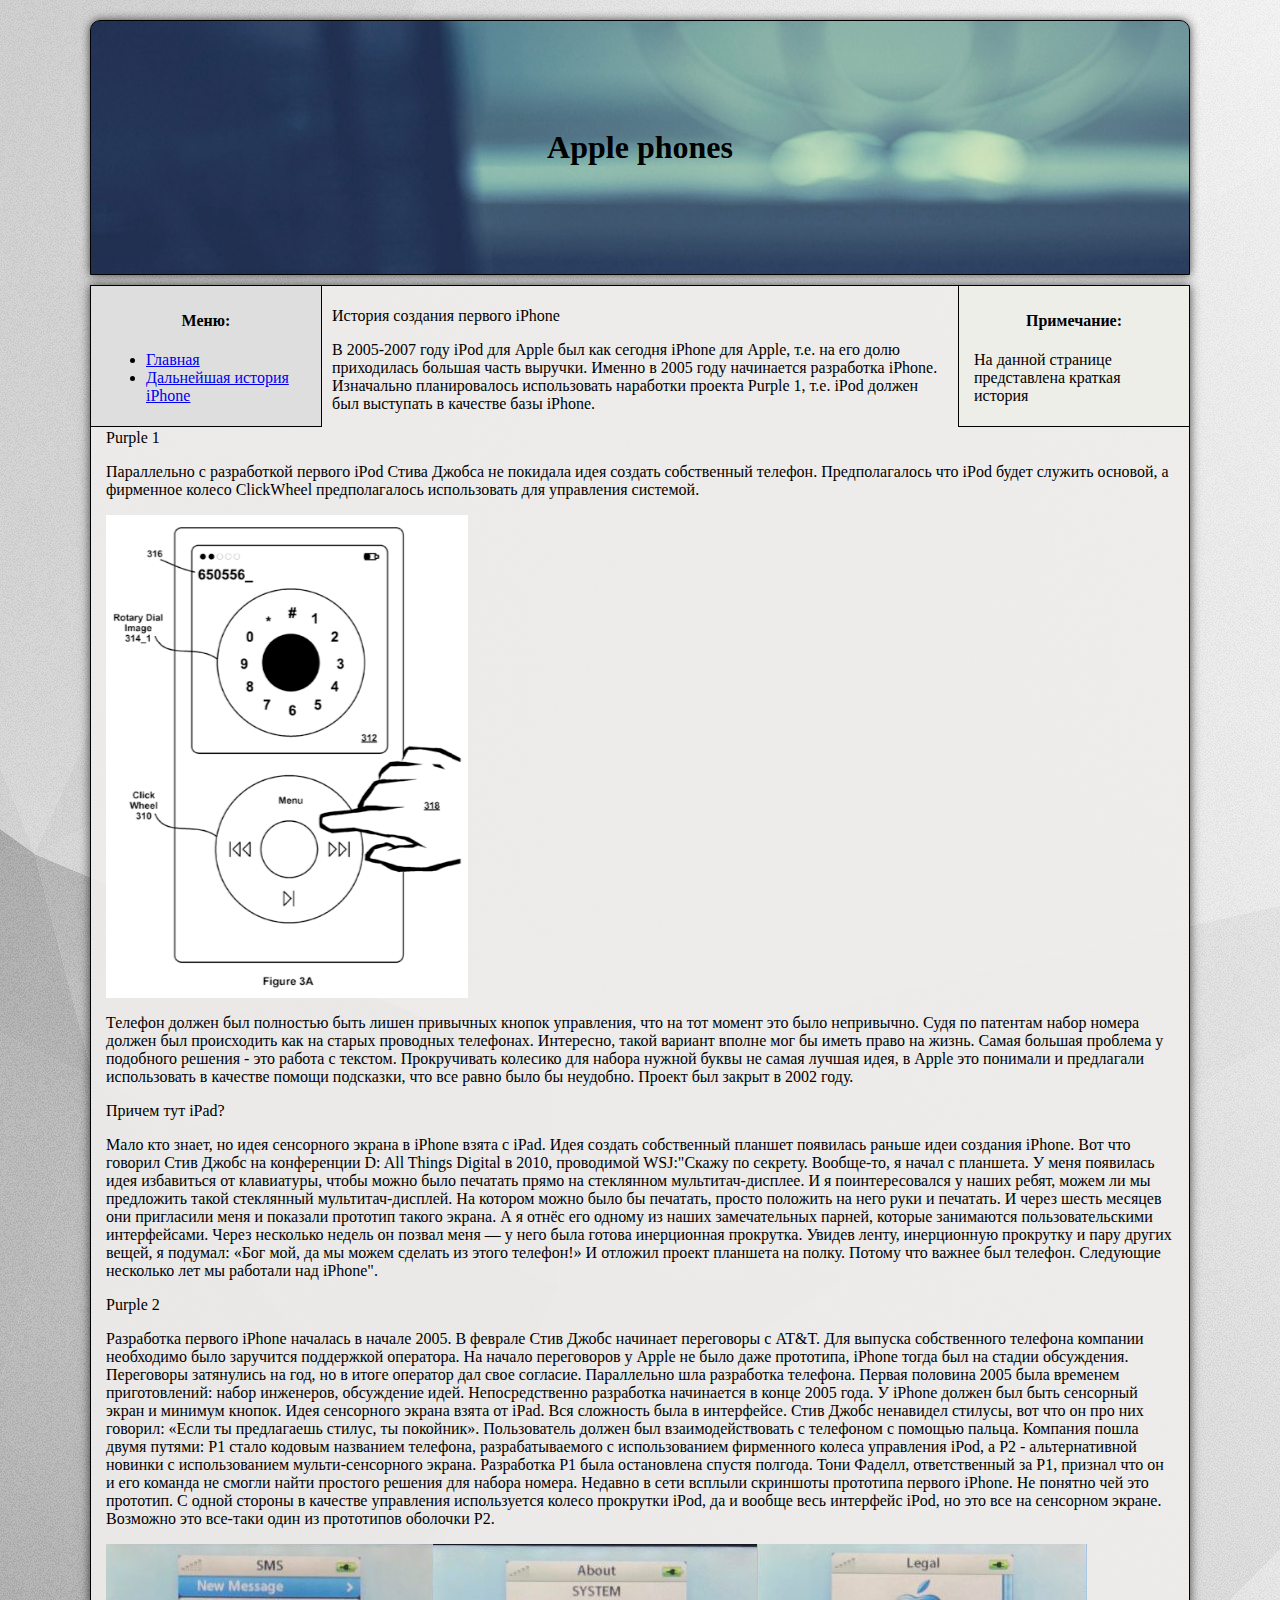
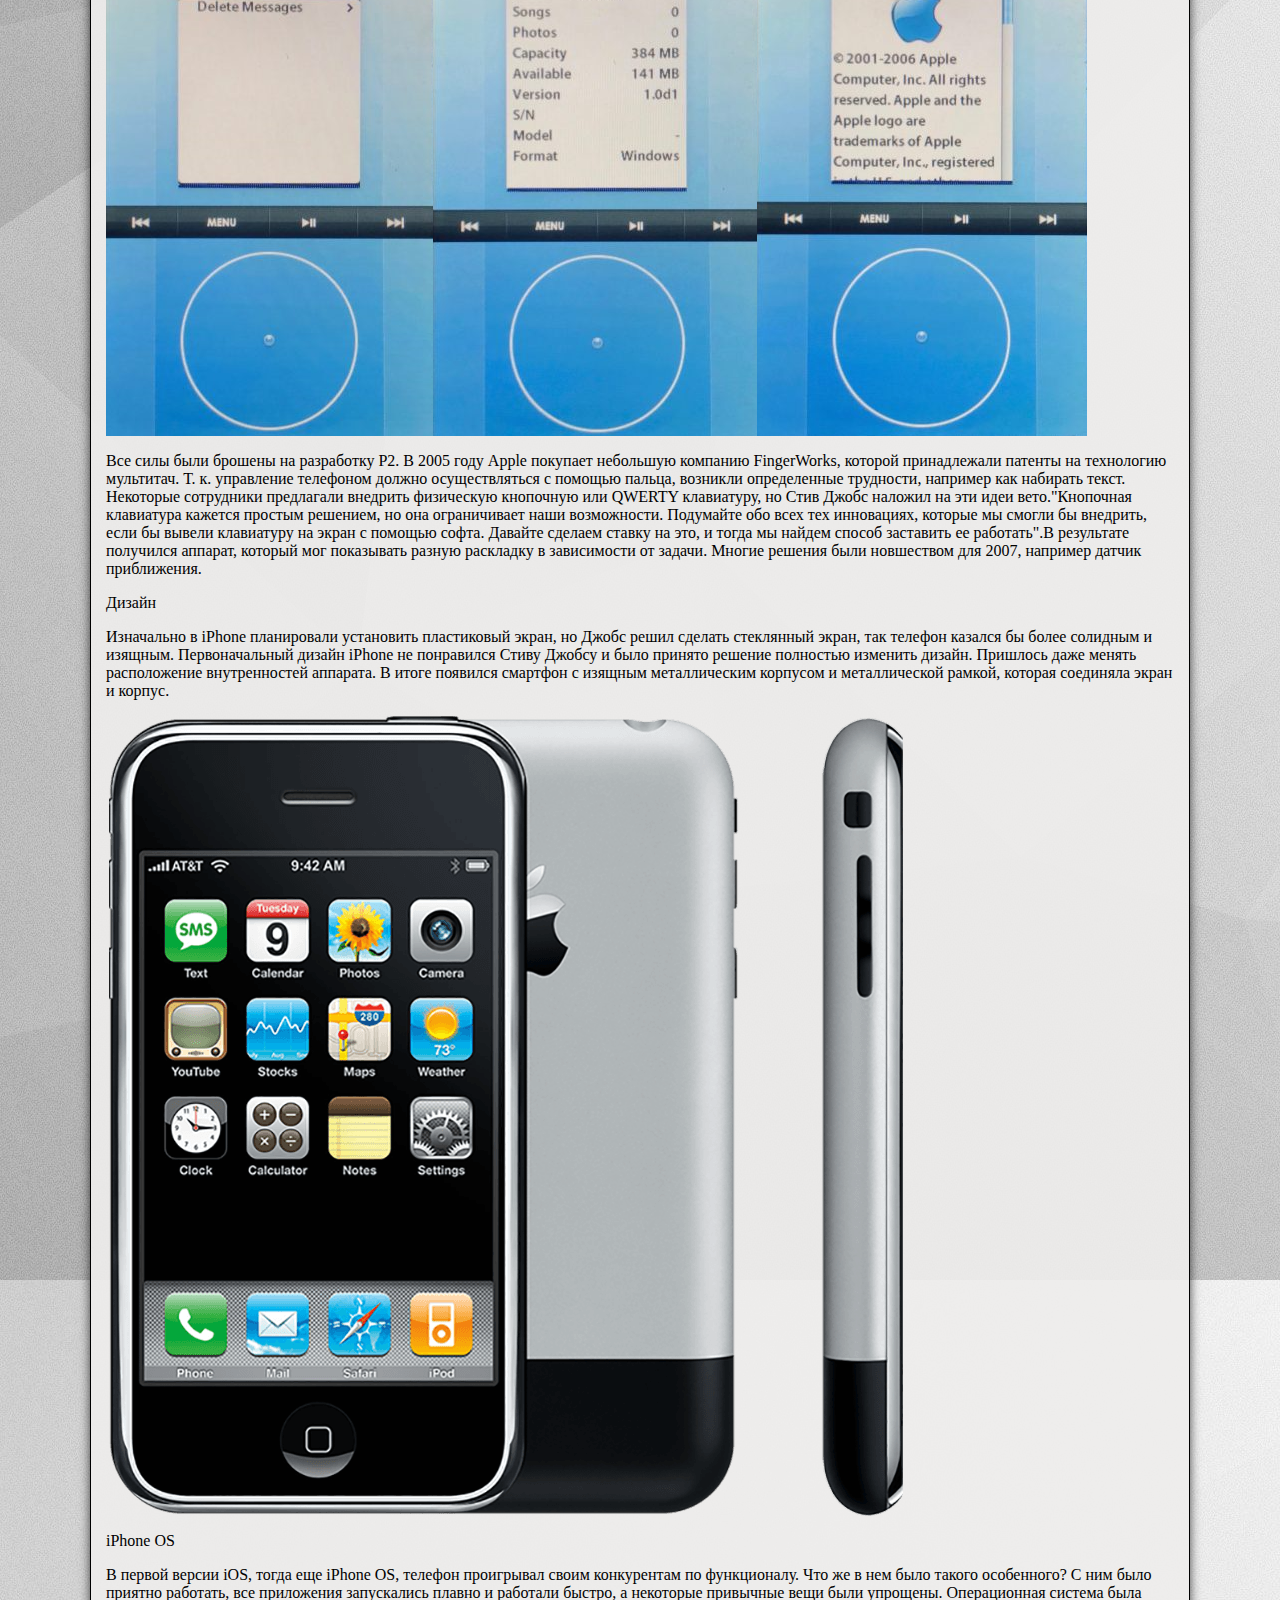
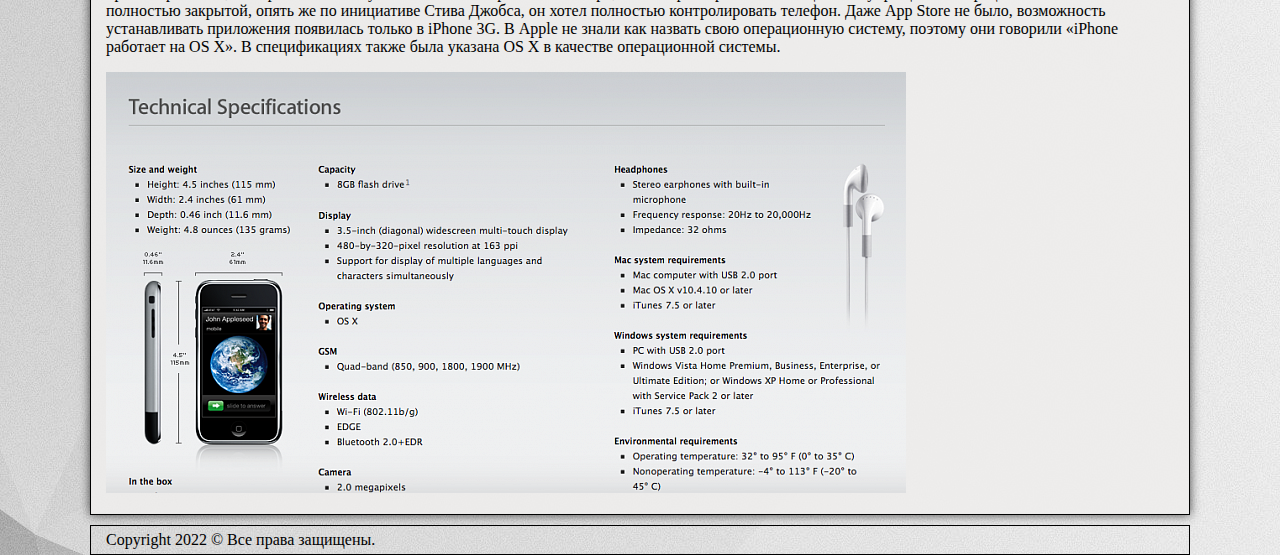
<file: index.html>
<DOCTYPE html>
<html lang="ru">
<head>
    <meta charset="Utf-8">
    <title>Блочная вёрстка</title>
    <link rel="stylesheet" href="main.css">
<head>
<body>
<div class="header"> 
    <h1>Apple phones</h1>
</div>  
<div class="sidebar">
    <h4>Меню:</h4>
    <ul>  
        <li><a href="index.html">Главная</a></li>
        <li><a href="bloc1.html">Дальнейшая история iPhone</a></li>
    </ul>
</div>
<div class="sidebar1">
    <h4>Примечание:</h4>
    <p>На данной странице представлена краткая история</p>
</div>
<div class= "container">
    <p>История создания первого iPhone<p>
    <p>В 2005-2007 году iPod для Apple был как сегодня iPhone для Apple, т.е. на его долю приходилась большая часть выручки. Именно в 2005 году начинается разработка iPhone. Изначально планировалось использовать наработки проекта Purple 1, т.е. iPod должен был выступать в качестве базы iPhone.</p>
    <p>Purple 1</p>
    <p>Параллельно с разработкой первого iPod Стива Джобса не покидала идея создать собственный телефон. Предполагалось что iPod будет служить основой, а фирменное колесо ClickWheel предполагалось использовать для управления системой.</p>
    <p><img src="tel1.png"></p>
    <p>Телефон должен был полностью быть лишен привычных кнопок управления, что на тот момент это было непривычно. Судя по патентам набор номера должен был происходить как на старых проводных телефонах. Интересно, такой вариант вполне мог бы иметь право на жизнь. Самая большая проблема у подобного решения - это работа с текстом. Прокручивать колесико для набора нужной буквы не самая лучшая идея, в Apple это понимали и предлагали использовать в качестве помощи подсказки, что все равно было бы неудобно. Проект был закрыт в 2002 году.
    </p>
    <p>Причем тут iPad?</p>
    <p>Мало кто знает, но идея сенсорного экрана в iPhone взята с iPad. Идея создать собственный планшет появилась раньше идеи создания iPhone. Вот что говорил Стив Джобс на конференции D: All Things Digital в 2010, проводимой WSJ:"Скажу по секрету. Вообще-то, я начал с планшета. У меня появилась идея избавиться от клавиатуры, чтобы можно было печатать прямо на стеклянном мультитач-дисплее. И я поинтересовался у наших ребят, можем ли мы предложить такой стеклянный мультитач-дисплей. На котором можно было бы печатать, просто положить на него руки и печатать. И через шесть месяцев они пригласили меня и показали прототип такого экрана. А я отнёс его одному из наших замечательных парней, которые занимаются пользовательскими интерфейсами. Через несколько недель он позвал меня — у него была готова инерционная прокрутка. Увидев ленту, инерционную прокрутку и пару других вещей, я подумал: «Бог мой, да мы можем сделать из этого телефон!» И отложил проект планшета на полку. Потому что важнее был телефон. Следующие несколько лет мы работали над iPhone".
    </p>
    <p>Purple 2</p>
    <p>Разработка первого iPhone началась в начале 2005. В феврале Стив Джобс начинает переговоры с AT&T. Для выпуска собственного телефона компании необходимо было заручится поддержкой оператора. На начало переговоров у Apple не было даже прототипа, iPhone тогда был на стадии обсуждения. Переговоры затянулись на год, но в итоге оператор дал свое согласие. Параллельно шла разработка телефона. Первая половина 2005 была временем приготовлений: набор инженеров, обсуждение идей. Непосредственно разработка начинается в конце 2005 года. У iPhone должен был быть сенсорный экран и минимум кнопок. Идея сенсорного экрана взята от iPad. Вся сложность была в интерфейсе. Стив Джобс ненавидел стилусы, вот что он про них говорил: «Если ты предлагаешь стилус, ты покойник». Пользователь должен был взаимодействовать с телефоном с помощью пальца. Компания пошла двумя путями: P1 стало кодовым названием телефона, разрабатываемого с использованием фирменного колеса управления iPod, а P2 - альтернативной новинки с использованием мульти-сенсорного экрана. Разработка P1 была остановлена спустя полгода. Тони Фаделл, ответственный за P1, признал что он и его команда не смогли найти простого решения для набора номера. Недавно в сети всплыли скриншоты прототипа первого iPhone. Не понятно чей это прототип. С одной стороны в качестве управления используется колесо прокрутки iPod, да и вообще весь интерфейс iPod, но это все на сенсорном экране. Возможно это все-таки один из прототипов оболочки P2.
    </p>
    <p><img src="tel2.png"></p>
    <p>Все силы были брошены на разработку P2. В 2005 году Apple покупает небольшую компанию FingerWorks, которой принадлежали патенты на технологию мультитач. Т. к. управление телефоном должно осуществляться с помощью пальца, возникли определенные трудности, например как набирать текст. Некоторые сотрудники предлагали внедрить физическую кнопочную или QWERTY клавиатуру, но Стив Джобс наложил на эти идеи вето."Кнопочная клавиатура кажется простым решением, но она ограничивает наши возможности. Подумайте обо всех тех инновациях, которые мы смогли бы внедрить, если бы вывели клавиатуру на экран с помощью софта. Давайте сделаем ставку на это, и тогда мы найдем способ заставить ее работать".В результате получился аппарат, который мог показывать разную раскладку в зависимости от задачи. Многие решения были новшеством для 2007, например датчик приближения.
    </p>
    <p>Дизайн</p>

    <p>Изначально в iPhone планировали установить пластиковый экран, но Джобс решил сделать стеклянный экран, так телефон казался бы более солидным и изящным. Первоначальный дизайн iPhone не понравился Стиву Джобсу и было принято решение полностью изменить дизайн. Пришлось даже менять расположение внутренностей аппарата. В итоге появился смартфон с изящным металлическим корпусом и металлической рамкой, которая соединяла экран и корпус.
    </p>
    <p><img src="tel3.png"></p>

    <p>iPhone OS</p>
    <p>В первой версии iOS, тогда еще iPhone OS, телефон проигрывал своим конкурентам по функционалу. Что же в нем было такого особенного? С ним было приятно работать, все приложения запускались плавно и работали быстро, а некоторые привычные вещи были упрощены. Операционная система была полностью закрытой, опять же по инициативе Стива Джобса, он хотел полностью контролировать телефон. Даже App Store не было, возможность устанавливать приложения появилась только в iPhone 3G. В Apple не знали как назвать свою операционную систему, поэтому они говорили «iPhone работает на OS X».  В спецификациях также была указана OS X в качестве операционной системы.
    </p>
    <p><img src="tel4.png"></p> 
    </div>

<div class= "fotter">Copyright 2022 &copy; Все права защищены.
</div>
<body>
</html>
</file>
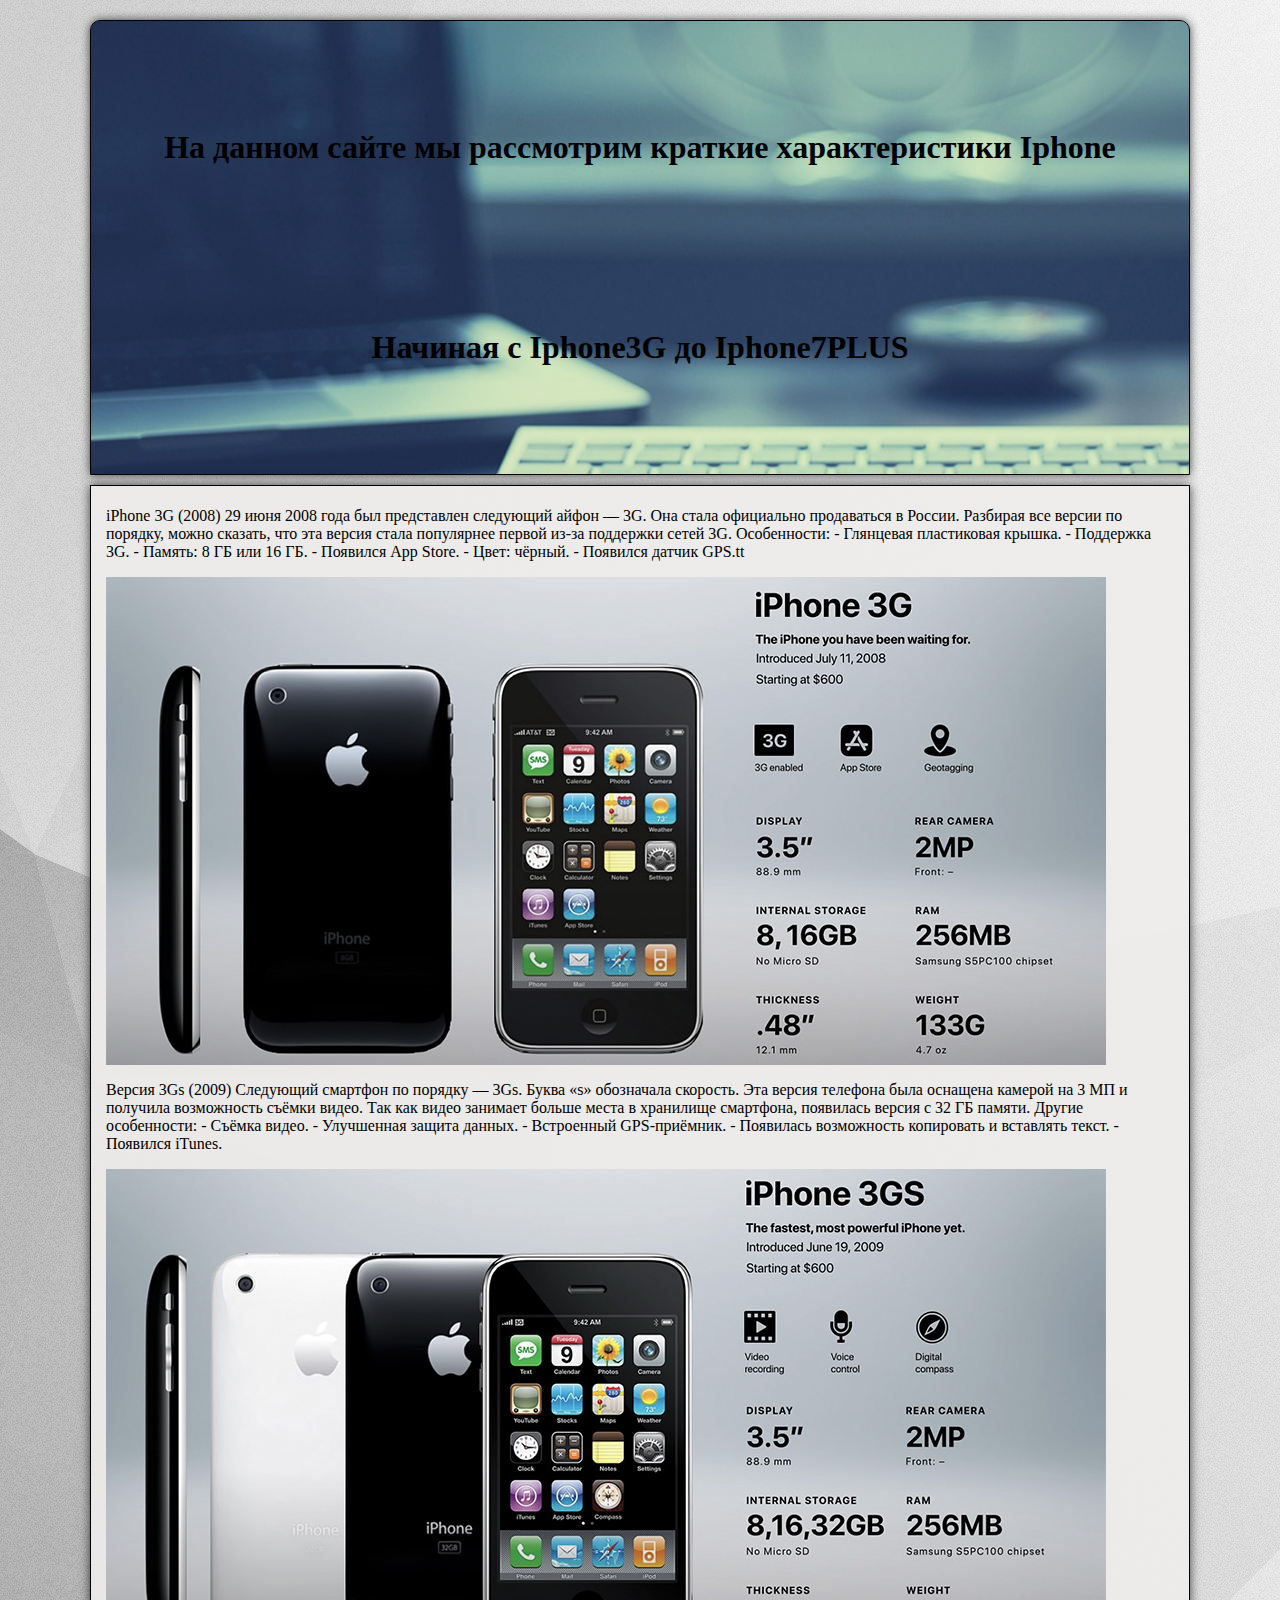
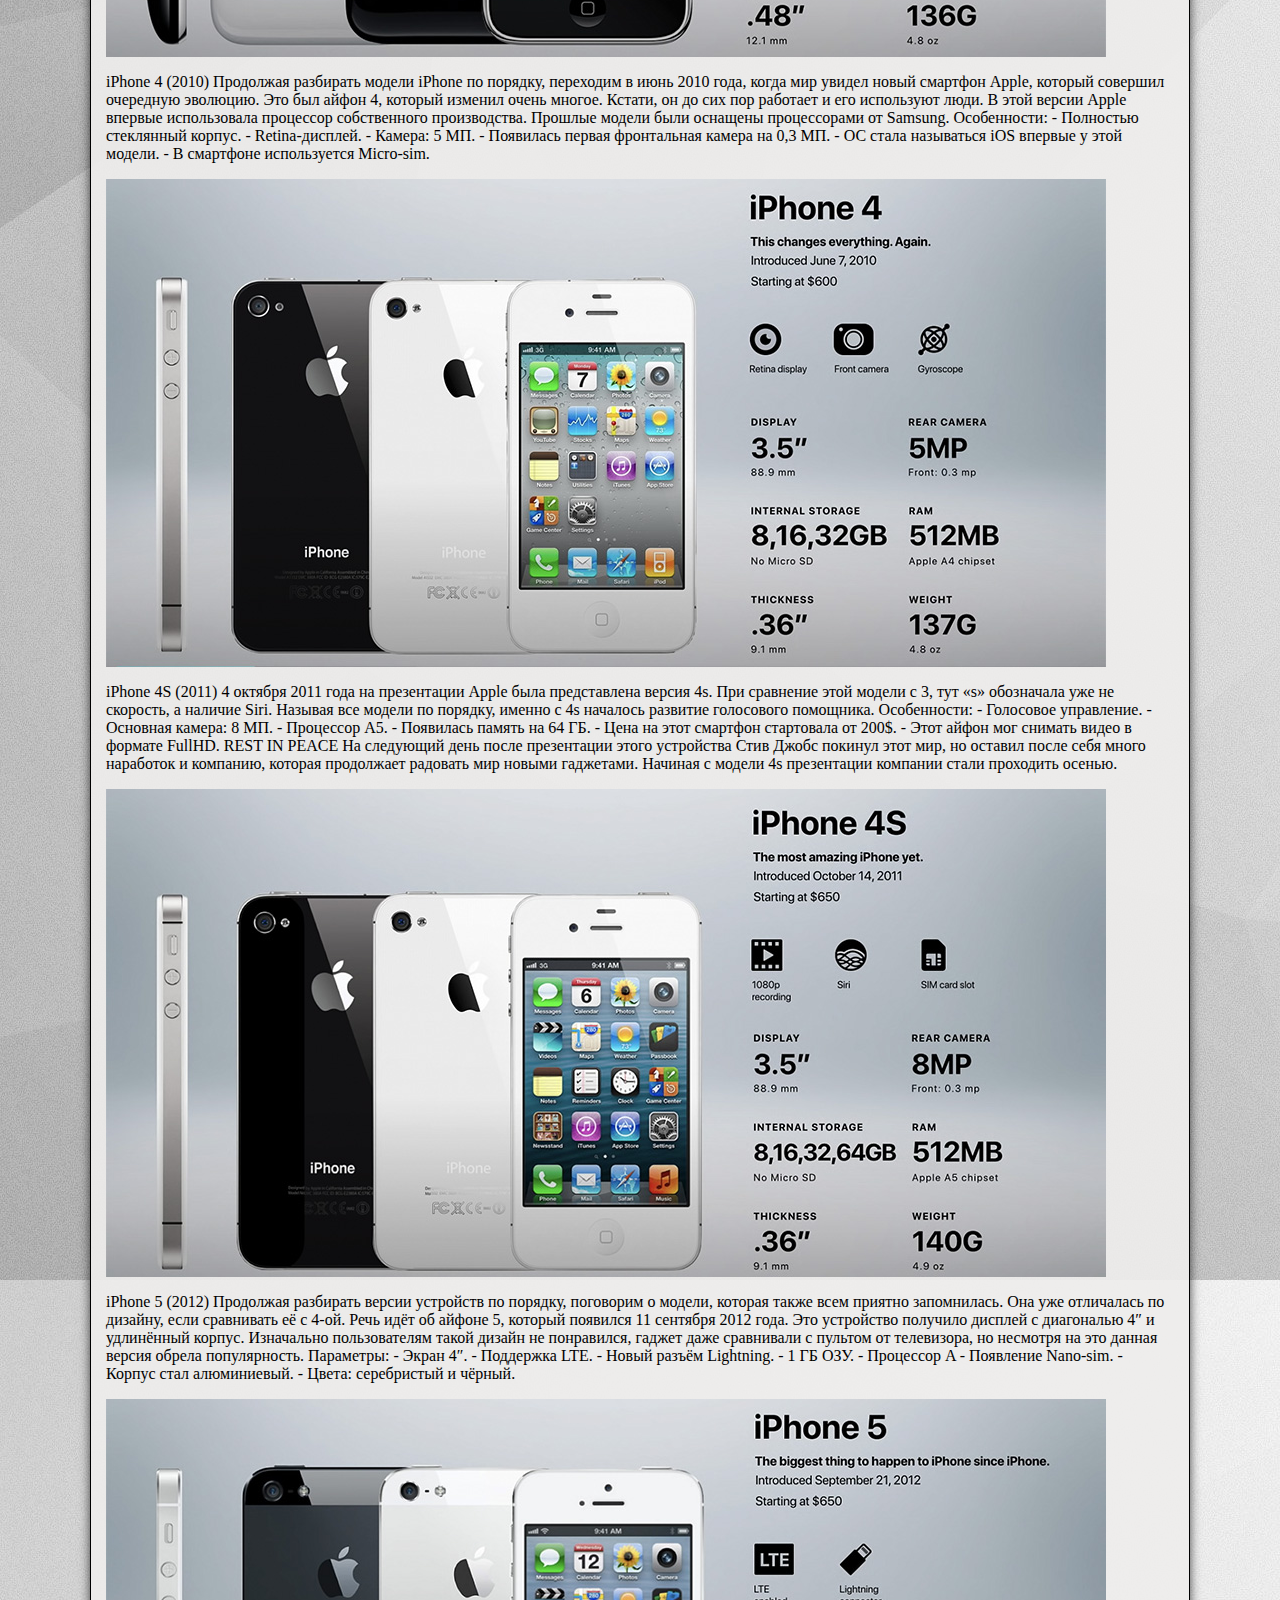
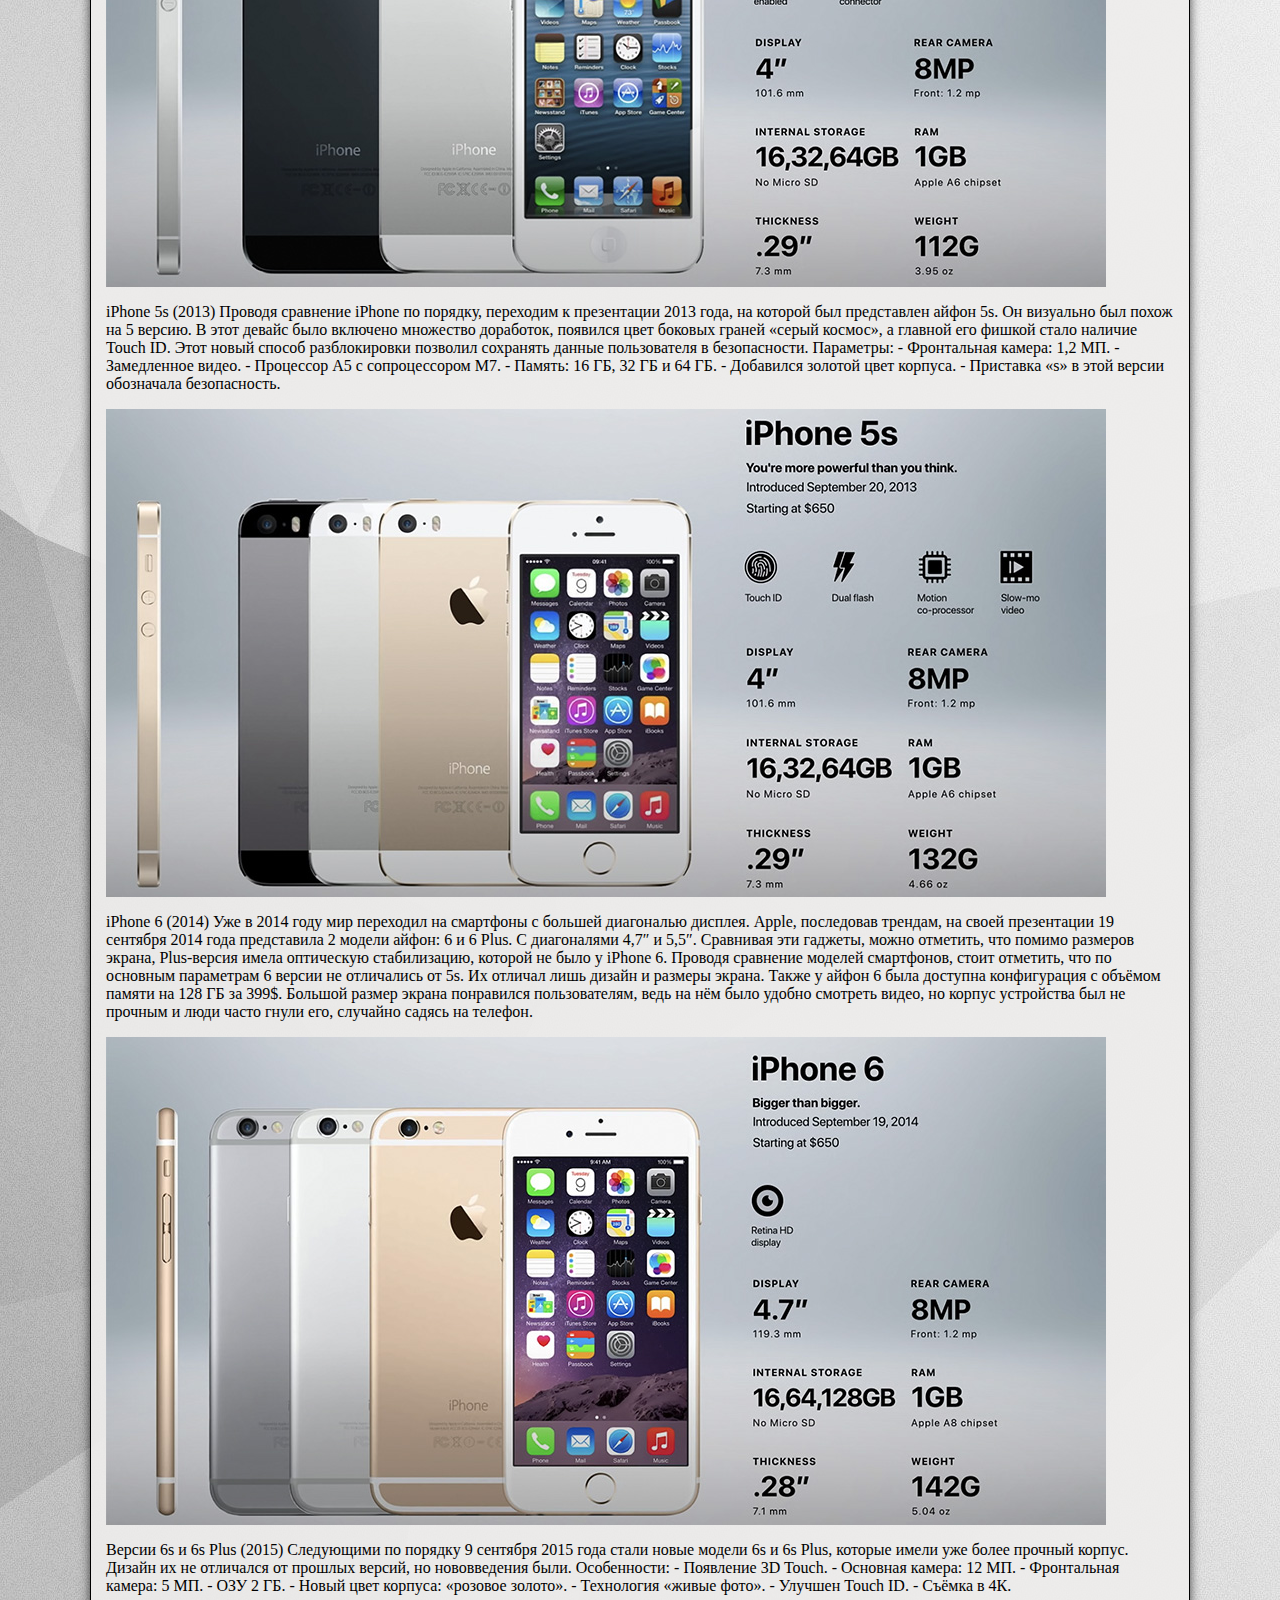
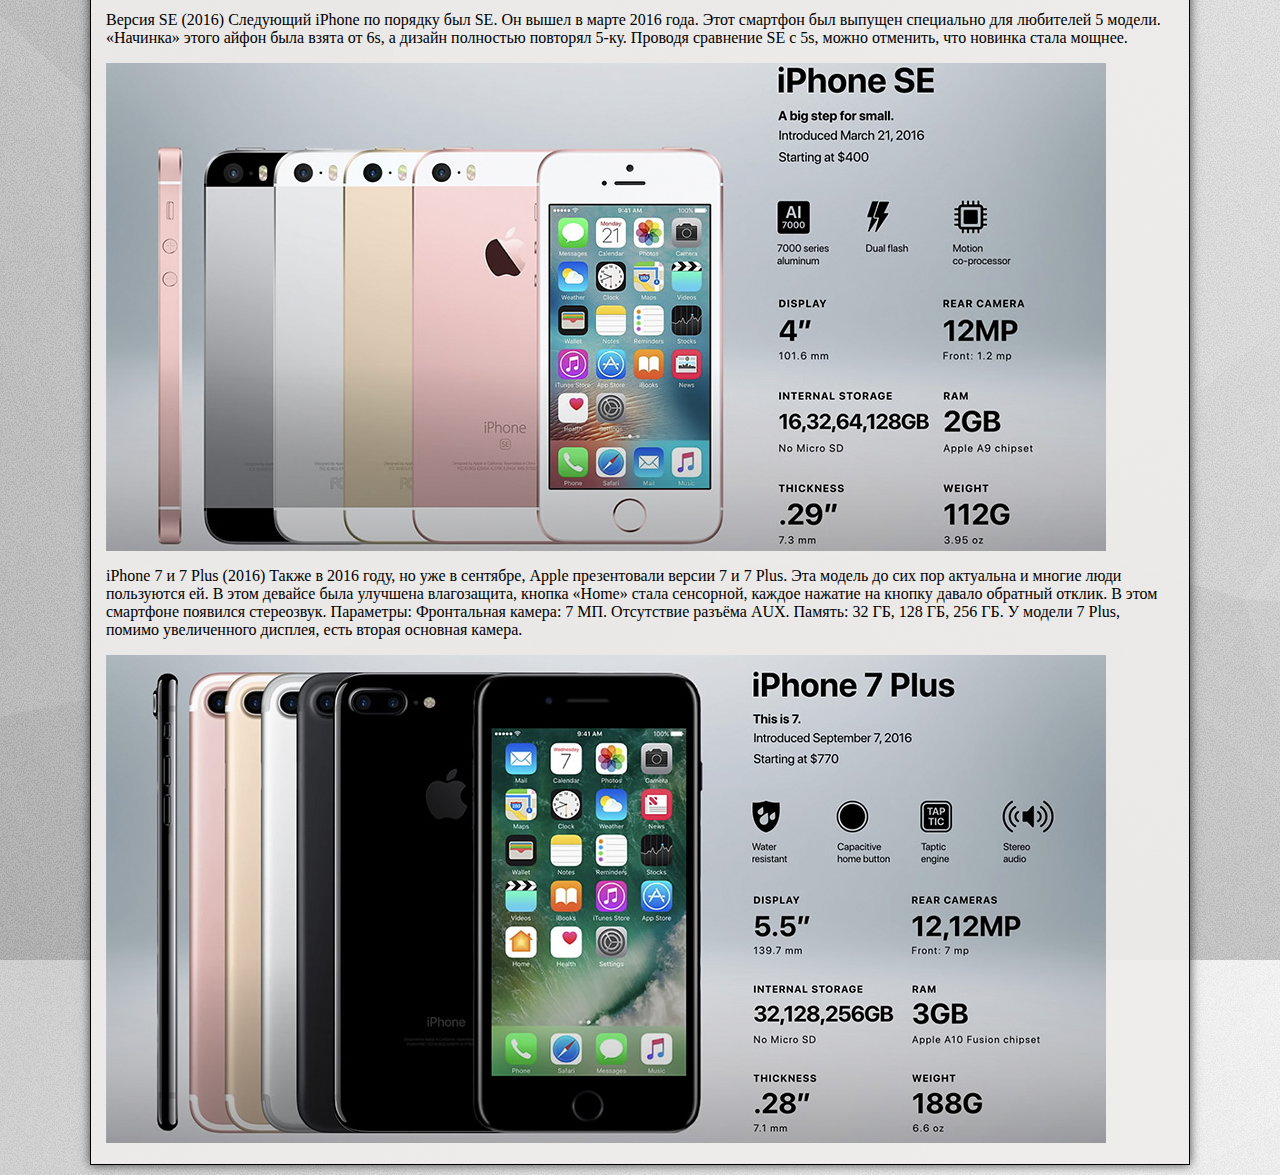
<file: bloc1.html>
<DOCTYPE html>
    <html lang="ru">
<head>
    <meta charset="Utf-8">
    <title>Блочная вёрстка</title>
    <link rel="stylesheet" href="main.css">
<head>
<body>
</div>
<div class="header"> 
    <h1>На данном сайте мы рассмотрим краткие характеристики Iphone
    Начиная с Iphone3G до Iphone7PLUS</h1>
</div>
<div class= "container">
    <p>iPhone 3G (2008)
        29 июня 2008 года был представлен следующий айфон — 3G. Она стала официально продаваться в России. Разбирая все версии по порядку, можно сказать, что эта версия стала популярнее первой из-за поддержки сетей 3G.
        
        Особенности:
        
        - Глянцевая пластиковая крышка.
        - Поддержка 3G.
        - Память: 8 ГБ или 16 ГБ.
        - Появился App Store.
        - Цвет: чёрный.
        - Появился датчик GPS.tt
        </p>
        <p><img src="tel5.jpg"></p>
        
        <p>
        Версия 3Gs (2009)
        Следующий смартфон по порядку — 3Gs. Буква «s» обозначала скорость. Эта версия телефона была оснащена камерой на 3 МП и получила возможность съёмки видео. Так как видео занимает больше места в хранилище смартфона, появилась версия с 32 ГБ памяти.
        
        Другие особенности:
        
        - Съёмка видео.
        - Улучшенная защита данных.
        - Встроенный GPS-приёмник.
        - Появилась возможность копировать и вставлять текст.
        - Появился iTunes.
        </p>
        <p><img src="tel6.jpg"></p>
        
        <p>
        iPhone 4 (2010)
        Продолжая разбирать модели iPhone по порядку, переходим в июнь 2010 года, когда мир увидел новый смартфон Apple, который совершил очередную эволюцию. Это был айфон 4, который изменил очень многое. Кстати, он до сих пор работает и его используют люди. В этой версии Apple впервые использовала процессор собственного производства. Прошлые модели были оснащены процессорами от Samsung.
        
        Особенности:
        
        - Полностью стеклянный корпус.
        - Retina-дисплей.
        - Камера: 5 МП.
        - Появилась первая фронтальная камера на 0,3 МП.
        - ОС стала называться iOS впервые у этой модели.
        - В смартфоне используется Micro-sim.
        </p>
        <p><img src="tel7.jpg"></p>
        
        <p>
        iPhone 4S (2011)
        4 октября 2011 года на презентации Apple была представлена версия 4s. При сравнение этой модели с 3, тут «s» обозначала уже не скорость, а наличие Siri. Называя все модели по порядку, именно с 4s началось развитие голосового помощника.
        
        Особенности:
        
        - Голосовое управление.
        - Основная камера: 8 МП.
        - Процессор А5.
        - Появилась память на 64 ГБ.
        - Цена на этот смартфон стартовала от 200$.
        - Этот айфон мог снимать видео в формате FullHD.
        
        REST IN PEACE
        На следующий день после презентации этого устройства Стив Джобс покинул этот мир, но оставил после себя много наработок и компанию, которая продолжает радовать мир новыми гаджетами. Начиная с модели 4s презентации компании стали проходить осенью.
        
        </p>
        <p><img src="tel8.jpg"></p>
        
        <p>
        iPhone 5 (2012)
        Продолжая разбирать версии устройств по порядку, поговорим о модели, которая также всем приятно запомнилась. Она уже отличалась по дизайну, если сравнивать её с 4-ой. Речь идёт об айфоне 5, который появился 11 сентября 2012 года. Это устройство получило дисплей с диагональю 4″ и удлинённый корпус. Изначально пользователям такой дизайн не понравился, гаджет даже сравнивали с пультом от телевизора, но несмотря на это данная версия обрела популярность.
        
        Параметры:
        
        - Экран 4″.
        - Поддержка LTE.
        - Новый разъём Lightning.
        - 1 ГБ ОЗУ.
        - Процессор A
        - Появление Nano-sim.
        - Корпус стал алюминиевый.
        - Цвета: серебристый и чёрный.
        </p>
        <p><img src="tel9.jpg"></p>
        
        <p>
        iPhone 5s (2013)
        Проводя сравнение iPhone по порядку, переходим к презентации 2013 года, на которой был представлен айфон 5s. Он визуально был похож на 5 версию. В этот девайс было включено множество доработок, появился цвет боковых граней «серый космос», а главной его фишкой стало наличие Touch ID. Этот новый способ разблокировки позволил сохранять данные пользователя в безопасности.
        
        Параметры:
        
        - Фронтальная камера: 1,2 МП.
        - Замедленное видео.
        - Процессор A5 с сопроцессором М7.
        - Память: 16 ГБ, 32 ГБ и 64 ГБ.
        - Добавился золотой цвет корпуса.
        - Приставка «s» в этой версии обозначала безопасность.
        </p>
        <p><img src="tel10.jpg"></p>
        
        <p>
        iPhone 6 (2014)
        Уже в 2014 году мир переходил на смартфоны с большей диагональю дисплея. Apple, последовав трендам, на своей презентации 19 сентября 2014 года представила 2 модели айфон: 6 и 6 Plus. С диагоналями 4,7″ и 5,5″. Сравнивая эти гаджеты, можно отметить, что помимо размеров экрана, Plus-версия имела оптическую стабилизацию, которой не было у iPhone 6. Проводя сравнение моделей смартфонов, стоит отметить, что по основным параметрам 6 версии не отличались от 5s. Их отличал лишь дизайн и размеры экрана. Также у айфон 6 была доступна конфигурация с объёмом памяти на 128 ГБ за 399$. Большой размер экрана понравился пользователям, ведь на нём было удобно смотреть видео, но корпус устройства был не прочным и люди часто гнули его, случайно садясь на телефон.
        </p>
        <p><img src="tel11.jpg"></p>
        
        <p>
        Версии 6s и 6s Plus (2015)
        Следующими по порядку 9 сентября 2015 года стали новые модели 6s и 6s Plus, которые имели уже более прочный корпус. Дизайн их не отличался от прошлых версий, но нововведения были.
        
        Особенности:
        
        - Появление 3D Touch.
        - Основная камера: 12 МП.
        - Фронтальная камера: 5 МП.
        - ОЗУ 2 ГБ.
        - Новый цвет корпуса: «розовое золото».
        - Технология «живые фото».
        - Улучшен Touch ID.
        - Съёмка в 4К.
        </p>
       
        <p>
        Версия SE (2016)
        Следующий iPhone по порядку был SE. Он вышел в марте 2016 года. Этот смартфон был выпущен специально для любителей 5 модели. «Начинка» этого айфон была взята от 6s, а дизайн полностью повторял 5-ку. Проводя сравнение SE с 5s, можно отменить, что новинка стала мощнее.
        </p>
        <p><img src="tel13.jpg"></p>
        
        <p>
        iPhone 7 и 7 Plus (2016)
        Также в 2016 году, но уже в сентябре, Apple презентовали версии 7 и 7 Plus. Эта модель до сих пор актуальна и многие люди пользуются ей. В этом девайсе была улучшена влагозащита, кнопка «Home» стала сенсорной, каждое нажатие на кнопку давало обратный отклик. В этом смартфоне появился стереозвук.
        
        Параметры:
        
        Фронтальная камера: 7 МП.
        Отсутствие разъёма AUX.
        Память: 32 ГБ, 128 ГБ, 256 ГБ.
        У модели 7 Plus, помимо увеличенного дисплея, есть вторая основная камера.
        </p>
        <p><img src="tel14.jpg"></p>
        
</div>
<body>
</html>
</file>
<file: main.css>
body {
    background-image: url(fon.jpg);
    max-width: 1100px;
    margin: 0 auto;
}
div {
    border: 1px solid black;
    padding: 5px 15px;
}
h4 {
    text-align: center;
}
.header {
    border-radius: 10px 10px 0 0;
    margin-top: 20px;
    background-image: url('header1.jpg!d');
    min-height: 200px;
    line-height: 200px;
    text-align: center;
	margin-bottom: 10px;
	-webkit-box-shadow: 0 0 10px rgba(0, 0, 0, 0.71);
	box-shadow: 0 0 10px rgba(0, 0, 0, 0.71)
}
.sidebar {
	background: #dedede;
	float: left;
	margin-right: 10px;
	max-width: 200px;
	min-width: 150px;
}
.sidebar1 {
	background: #eeeee8;
	float: right;
	margin-left: 10px;
	max-width: 200px;
}
.container {
	background: #eeedebea;
	margin-bottom: 10px;
	-webkit-box-shadow: 0 0 10px rgba(0, 0, 0, 0.71);
	box-shadow: 0 0 10px rgba(0, 0, 0, 0.71);
}
.footer {
	font-weight: bold;
	color: #fff;
	background: #505050;
	min-height: 30px;
	line-height: 30px;
	border-radius: 0 0 10px 10px;
	-webkit-box-shadow: 0 0 10px rgba(0, 0, 0, 0.71);
	box-shadow: 0 0 10px rgba(0, 0, 0, 0.71);
}
clearfix {
	clear: both;
}
</file>
